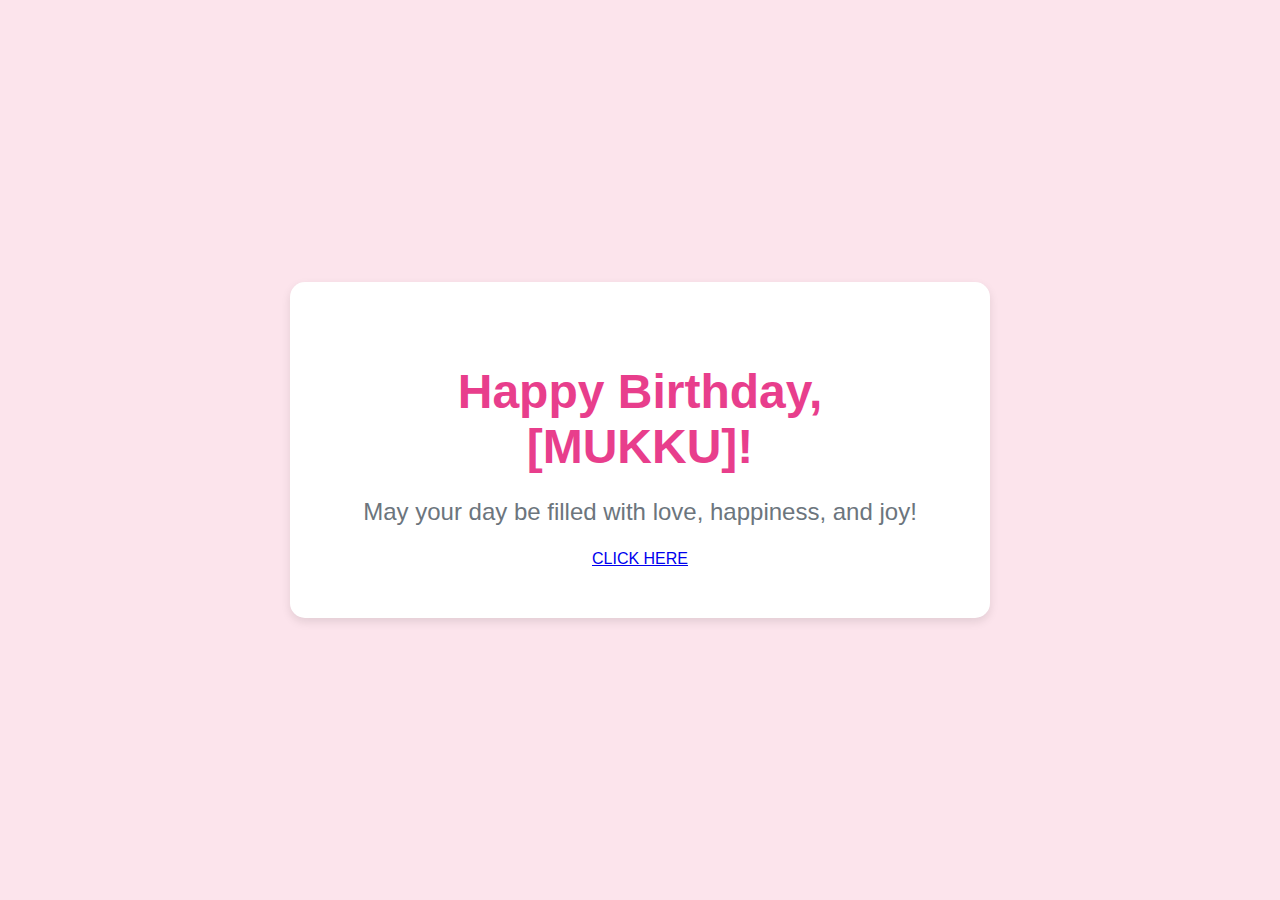
<file: index.html>
<!DOCTYPE html>
<html lang="en">
<head>
    <meta charset="UTF-8">
    <meta name="viewport" content="width=device-width, initial-scale=1.0">
    <title>Happy Birthday</title>
    <link rel="stylesheet" href="./style.css">
</head>
<body>
    <div class="container">
        <div class="message">
            <h1>Happy Birthday, [MUKKU]!</h1>
            <p>May your day be filled with love, happiness, and joy!</p>
        
                <a href="./index2.html"> CLICK HERE</a>
    
        </div>
    </div>

</body>
</html>
</file>
<file: style.css>
/* Basic Styles */
body {
    font-family: Arial, sans-serif;
    background-color: #f8d7da;
    color: #333;
    display: flex;
    justify-content: center;
    align-items: center;
    height: 100vh;
    margin: 0;
    text-align: center;
}

.container {
    background-color: #ffffff;
    padding: 50px;
    border-radius: 15px;
    box-shadow: 0 4px 10px rgba(0, 0, 0, 0.1);
}

h1 {
    font-size: 3em;
    color: #e83e8c;
    margin-bottom: 20px;
}

p {
    font-size: 1.5em;
    color: #6c757d;
}

button {
    background-color: #e83e8c;
    color: white;
    border: none;
    padding: 10px 20px;
    font-size: 1.2em;
    cursor: pointer;
    border-radius: 5px;
    margin-top: 20px;
}

button:hover {
    background-color: #d63384;
}
/* Basic Styles */
body {
    font-family: Arial, sans-serif;
    background-color: #fce4ec;
    color: #333;
    display: flex;
    justify-content: center;
    align-items: center;
    height: 100vh;
    margin: 0;
    text-align: center;
}

.container {
    background-color: #ffffff;
    padding: 50px;
    border-radius: 15px;
    box-shadow: 0 4px 10px rgba(0, 0, 0, 0.1);
    width: 80%;
    max-width: 600px;
}

h1 {
    font-size: 3em;
    color: #e83e8c;
    margin-bottom: 20px;
}

p {
    font-size: 1.5em;
    color: #6c757d;
}

.shyari p {
    font-size: 1.3em;
    color: #d63384;
    font-style: italic;
    margin-top: 20px;
}

button {
    background-color: #e83e8c;
    color: white;
    border: none;
    padding: 10px 20px;
    font-size: 1.2em;
    cursor: pointer;
    border-radius: 5px;
    margin-top: 30px;
}

button:hover {
    background-color: #d63384;
}
</file>
